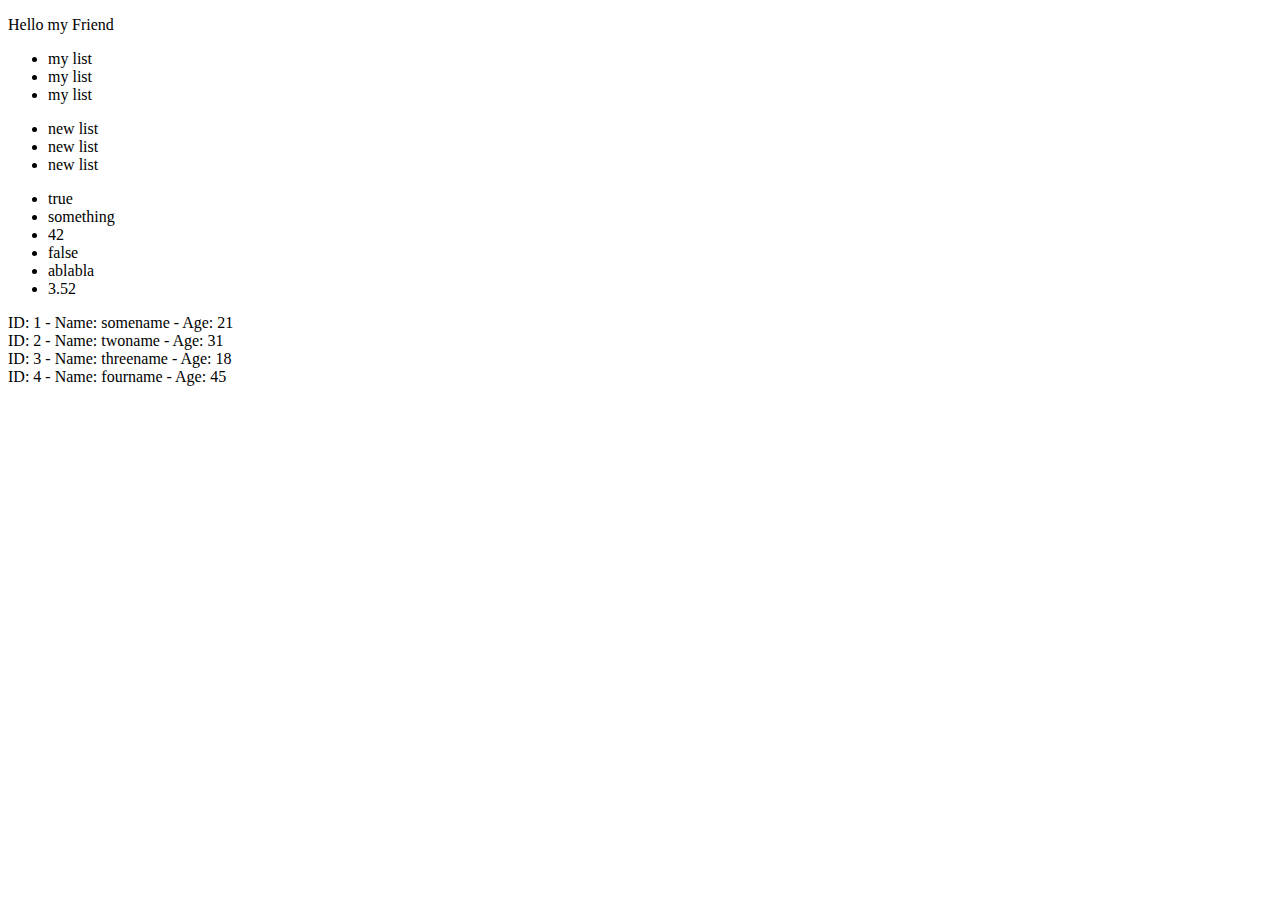
<file: homework 5/index.html>
<!doctype html>
<html lang="en">
<head>
    <meta charset="UTF-8">
    <meta name="viewport"
          content="width=device-width, user-scalable=no, initial-scale=1.0, maximum-scale=1.0, minimum-scale=1.0">
    <meta http-equiv="X-UA-Compatible" content="ie=edge">
    <title>Document</title>
</head>
<body>

<script src="main.js"></script>

</body>
</html>
</file>
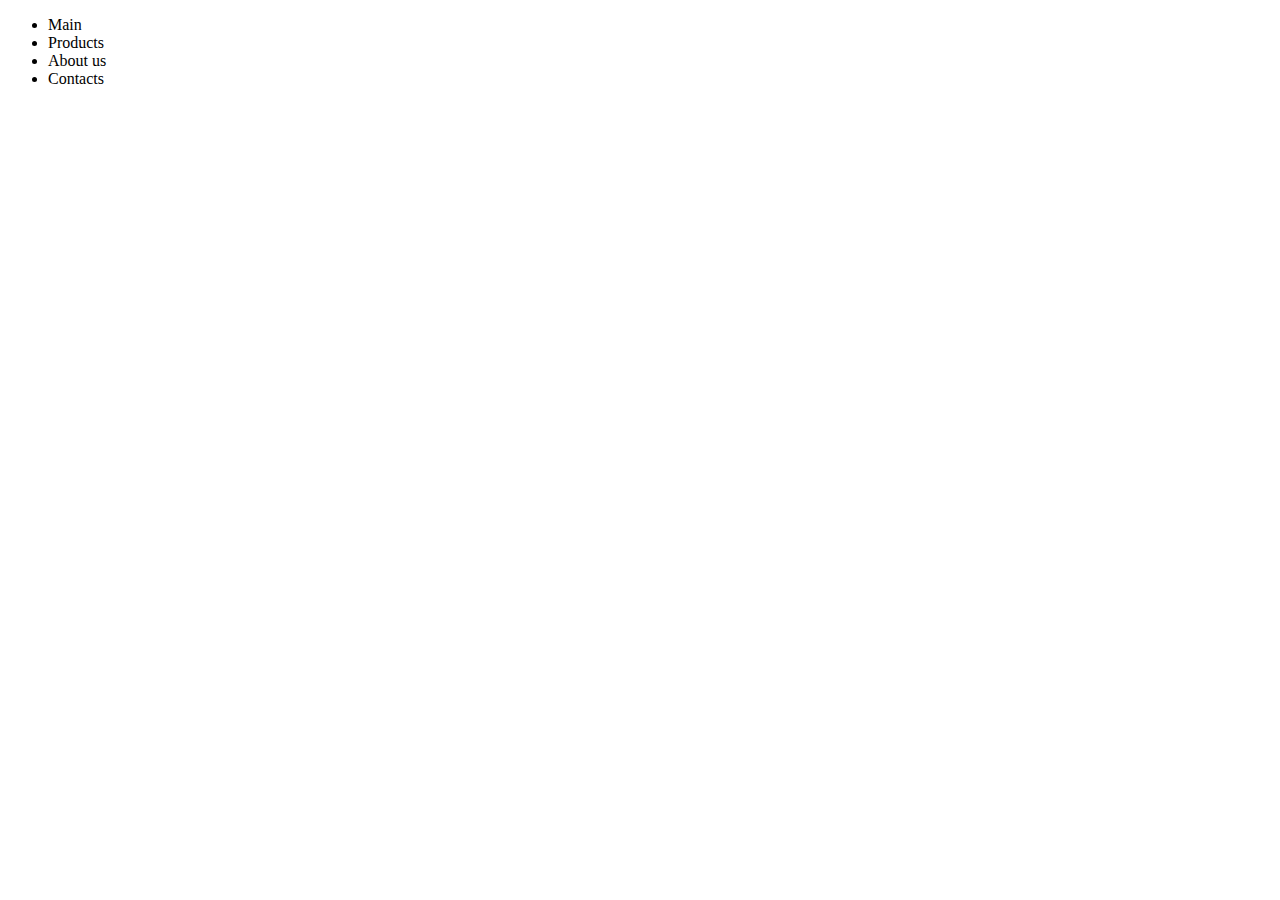
<file: homework 9/template1.html>
<!doctype html>
<html lang="en">
<head>
  <meta charset="UTF-8">
  <meta name="viewport"
        content="width=device-width, user-scalable=no, initial-scale=1.0, maximum-scale=1.0, minimum-scale=1.0">
  <meta http-equiv="X-UA-Compatible" content="ie=edge">
  <title>Title</title>
</head>
<body>

<ul class="menu"></ul>

<script>
  // - Є масив:-->
  let arr = ['Main','Products','About us','Contacts']
  // Взяти файл template1.html та додати в нього скріпт котрий для кожного елементу-->
  // масиву створює li та додає його до блоку .menu-->
  // Завдання робити через цикли.-->
  const menu = document.getElementsByClassName('menu')[0]
  for (const item of arr) {
    let li = document.createElement('li')
    menu.appendChild(li)
    li.innerHTML = `${item}`
  }

</script>

</body>
</html>
</file>
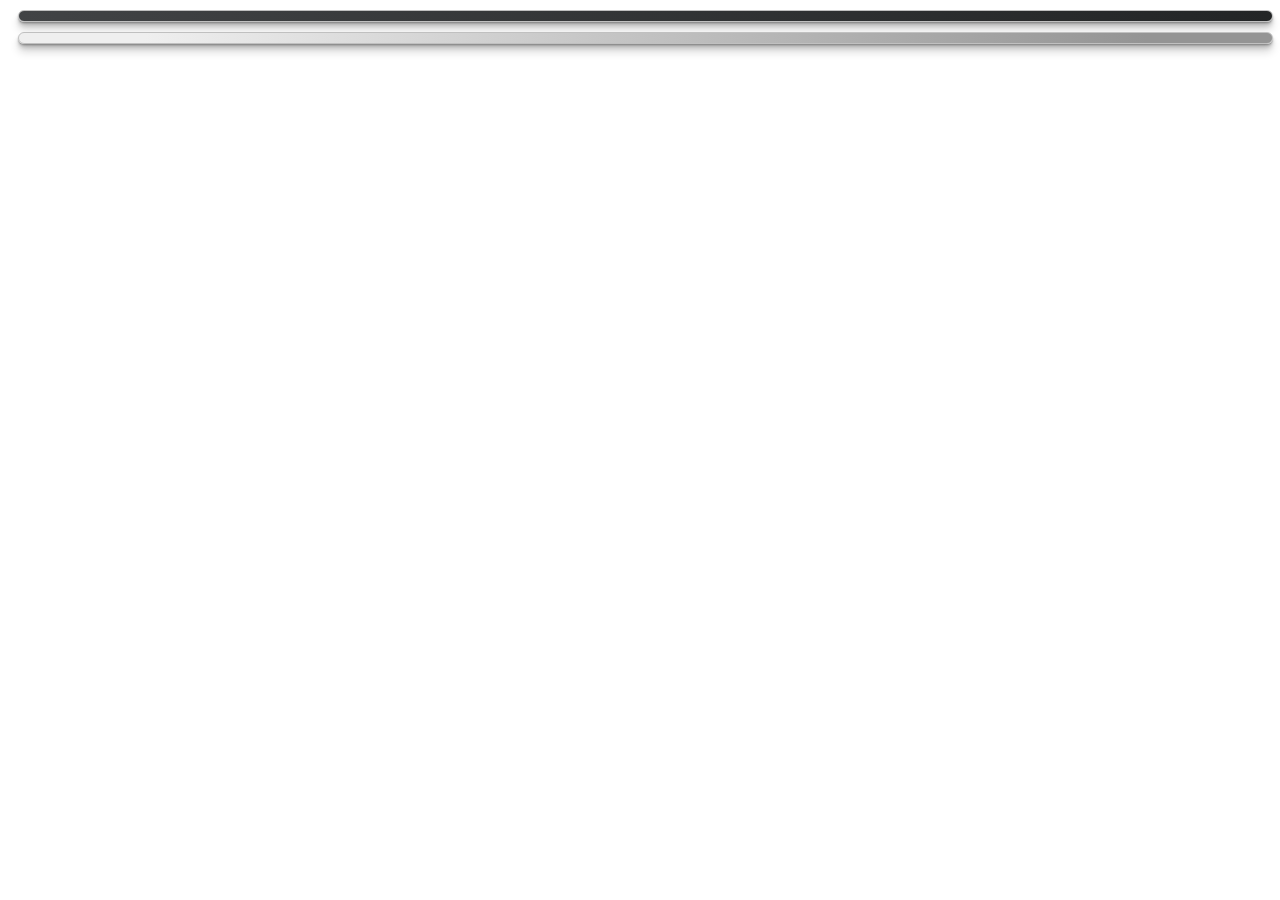
<file: mini-project/post-details.html>
<!doctype html>
<html lang="en">
<head>
    <meta charset="UTF-8">
    <meta name="viewport"
          content="width=device-width, user-scalable=no, initial-scale=1.0, maximum-scale=1.0, minimum-scale=1.0">
    <meta http-equiv="X-UA-Compatible" content="ie=edge">
    <title>Document</title>
</head>
<body>

<script>
    // На странице post-details.html:
    // 7 Вивести всю, без виключення, інформацію про об'єкт post на який клікнули .
    // 8 Нижчє інформаці про пост, вивести всі коментарі поточного поста
    // (ендпоінт  - https://jsonplaceholder.typicode.com/posts/POST_ID/comments)

    let url = new URL(location.href)
    let postId = url.searchParams.get('id')
    let div = document.createElement('div');
    div.classList.add('postInfo')
    document.body.append(div)
    let divComm = document.createElement('div');
    divComm.classList.add('CommentsWrap')
    document.body.appendChild(divComm)
    // console.log(postId)
    fetch(`https://jsonplaceholder.typicode.com/posts/${postId}`)
        .then(value => value.json())
        .then(post => {
                let ul = document.createElement('ul')
                div.appendChild(ul)

                for (const postInfo in post) {
                    let li = document.createElement('li')
                    li.innerHTML = `<b>${postInfo}:</b> ${post[postInfo]}`
                    ul.appendChild(li)
                }

            }
        )
    fetch(`https://jsonplaceholder.typicode.com/posts/${postId}/comments`)
        .then(value => value.json())
        .then(comments => {
            console.log(comments);


            for (const comment in comments) {
                let div = document.createElement('div')
                div.classList.add('post')
                divComm.appendChild(div)
                let ul = document.createElement('ul')
                div.appendChild(ul)

                for (const commentKey in comments[comment]) {

                    let li = document.createElement('li')
                    li.innerHTML = `<strong>${commentKey}:</strong> ${comments[comment][commentKey]}`
                    ul.appendChild(li)

                }
            }
        })

</script>

<link rel="stylesheet" href="style.css">
</body>
</html>
</file>
<file: mini-project/style.css>
/* index.html - всі блоки з user - по 2 в рядок. кнопки/аосилвння
розташувати під інформацією про user.*/
body {
    width: 99%;
}

.user-list {
    display: flex;
    flex-wrap: wrap;
    flex-direction: row;
    width: 100%;

}

.user {

    flex-wrap: wrap;
    margin: 10px;
    text-align: center;
    width: 48%;
    box-sizing: border-box;
    display: flex;
    flex-direction: column;
    border: silver solid 1px;
    border-radius: 10px;
    font-size: 20px;
    box-shadow:0 1px 1px rgba(0,0,0,0.15),0 2px 2px rgba(0,0,0,0.15),0 4px 4px rgba(0,0,0,0.15),0 8px 8px rgba(0,0,0,0.15)
}

/*     user-details.html - блок з інфою про user зверху сторінки. Кнопка нижчє, на 90% ширини сторінки, по центру.
     блоки з короткою іфною про post - в ряд по 5 .*/

ul {
    list-style-type: none;
}

.user-wrap {

    margin: 10px;
    text-align: start;
    width: 98%;
    box-sizing: border-box;
    display: flex;
    flex-direction: column;
    border: silver solid 1px;
    border-radius: 10px;
    font-size: 20px;
    background: linear-gradient(-45deg, #000 50%, #eee 50%);
    box-shadow:0 1px 1px rgba(0,0,0,0.15),0 2px 2px rgba(0,0,0,0.15),0 4px 4px rgba(0,0,0,0.15),0 8px 8px rgba(0,0,0,0.15)
}

.buttonWrap {
    display: flex;
    justify-content: center;
    text-align: center;
    box-sizing: border-box;
    margin: 15px;
}

button {
    position: relative;
    width: 90%;
    display: inline-block;
    cursor: pointer;
    outline: none;
    border: 0;
    vertical-align: middle;
    text-decoration: none;
    font-size: inherit;
    font-family: inherit;
}
.button {
    font-weight: 600;
    color: black;
    text-transform: uppercase;
    padding: 1.25em 2em;
    background: silver;
    border: 2px solid black;
    border-radius: 0.75em;
    transform-style: preserve-3d;
    transition: transform 150ms cubic-bezier(0, 0, 0.58, 1), background 150ms cubic-bezier(0, 0, 0.58, 1);
}

button:active {
    background: black;
    color: white;
    transform: translate(0em, 0.35em);
}


.divOfPosts {
    margin: 10px;
    text-align: start;
    width: 98%;
    box-sizing: border-box;
    display: flex;
    justify-content: center;
    flex-wrap: wrap;
    flex-direction: row;
    border: silver solid 1px;
    border-radius: 10px;
    font-size: 20px;
    background: radial-gradient(#222222, #000000);
    box-shadow:0 1px 1px rgba(0,0,0,0.15),0 2px 2px rgba(0,0,0,0.15),0 4px 4px rgba(0,0,0,0.15),0 8px 8px rgba(0,0,0,0.15)

}

.titleDiv {
    margin: 10px;
    width: 18%;
    box-sizing: border-box;
    padding: 5px;
    display: flex;
    justify-content: space-between;
    align-items: center;
    text-align: center;
    flex-direction: column;
    border: silver solid 1px;
    border-radius: 10px;
    font-size: 20px;
    background: linear-gradient(-90deg, #949494 10%, #efefef 90%);
    box-shadow:0 1px 1px rgba(0,0,0,0.15),0 2px 2px rgba(0,0,0,0.15),0 4px 4px rgba(0,0,0,0.15),0 8px 8px rgba(0,0,0,0.15)

}

/* post-details.html - блок з інфою про пост зверху. Коментарі - по 4 в ряд.
Всі елементи котрі характеризують users, posts, comments візуалізувати,
так, щоб було видно що це блоки (дати фон. марджини і тд)*/

.postInfo {
    margin: 10px;
    width: 99%;
    color: white;
    box-sizing: border-box;
    padding: 5px;
    display: flex;
    justify-content: space-evenly;
    align-items: center;
    text-align: center;
    border: silver solid 1px;
    border-radius: 10px;
    font-size: 20px;
background: linear-gradient(to left, #232526, #414345);
    box-shadow:0 1px 1px rgba(0,0,0,0.15),0 2px 2px rgba(0,0,0,0.15),0 4px 4px rgba(0,0,0,0.15),0 8px 8px rgba(0,0,0,0.15)

}

a {
    position: relative;
    display: inline-block;
    padding: 8px 20px;
    background: black;
    border-radius: 5px;
    text-decoration: none;
    color: white;
    margin-top: 20px;
    box-shadow: 0 10px 20px rgba(0, 0, 0, 0.2);
    transition: 0.5s;
}

a:hover {
    box-shadow: 0 10px 20px rgba(0, 0, 0, 0.6);
    background: #fff;
    color: #000;
}

.CommentsWrap {
    margin: 10px;
    width: 99%;
    box-sizing: border-box;
    padding: 5px;
    display: flex;
    flex-wrap: wrap;
    justify-content: space-evenly;
    align-items: center;
    text-align: center;
    border: silver solid 1px;
    border-radius: 10px;
    font-size: 20px;
    background: linear-gradient(-90deg, #949494 10%, #efefef 90%);
    box-shadow:0 1px 1px rgba(0,0,0,0.15),0 2px 2px rgba(0,0,0,0.15),0 4px 4px rgba(0,0,0,0.15),0 8px 8px rgba(0,0,0,0.15);

}

.post {
    margin: 10px;
    width: 30%;
    min-height: 400px;
    height: fit-content;
    color: white;
    box-sizing: border-box;
    padding: 5px;
    display: flex;
    justify-content: center;
    align-items: center;
    text-align: justify;
    border: silver solid 1px;
    border-radius: 10px;
    font-size: 20px;
    box-shadow:0 4px 4px rgba(0,0,0,0.15),0 4px 4px rgba(0,0,0,0.15),0 4px 4px rgba(0,0,0,0.15),0 8px 8px rgba(0,0,0,0.15);
    background: linear-gradient(to left, #232526, #414345);

}

.postInfo ul {
    padding: 0;
}

.post ul {
    padding: 0;

}
.post li {
    margin-top: 5px;
    margin-bottom: 5px;
    align-items: center;
    text-align: center;
}
</file>
